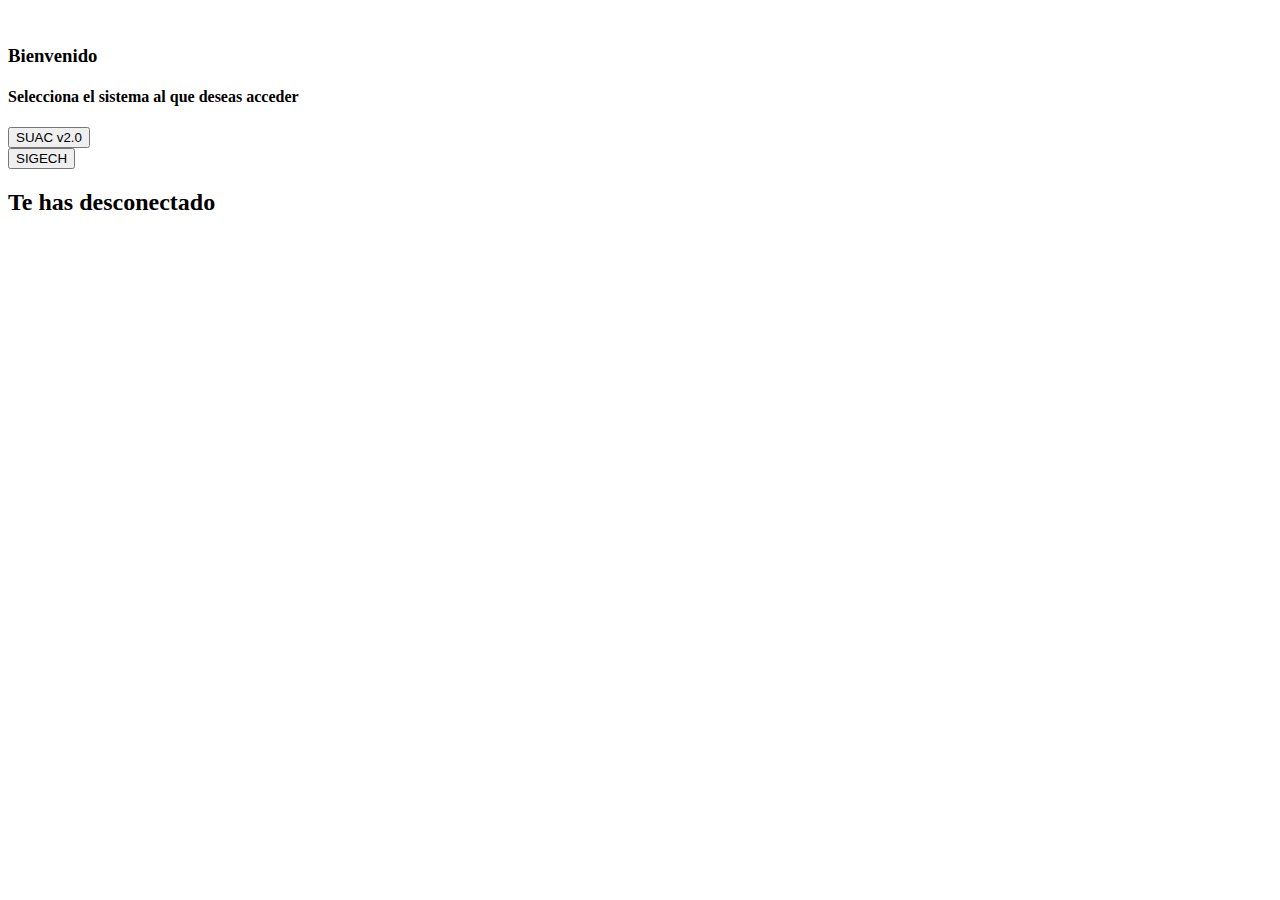
<file: target/classes/templates/index.html>
<!DOCTYPE html>
<html xmlns:layout="http://www.ultraq.net.nz/thymeleaf/layout"
	xmlns:th="http://www.thymeleaf.org"
	layout:decorate="~{fragments/layout}">
<head>
<title>Index</title>
<link rel="stylesheet" type="text/css" th:href="@{css/index.css}" />
</head>
<body>
	<div layout:fragment="content" th:remove="tag">
<script type="text/javascript" th:src="@{/webjars/jquery/3.2.1/jquery.min.js/}"></script>
<script type="text/javascript" th:src="@{/webjars/bootstrap/3.3.7/js/bootstrap.min.js}"></script>
		<div class="row">
			<div class="col-md-4 col-md-offset-4">
				<image th:src="@{img/logoChihuahua.svg}" />
			</div>
			<div class="col-md-6 col-md-offset-3">
				<h3>Bienvenido</h3>
				<h4>Selecciona el sistema al que deseas acceder</h4>
			</div>
			<div class="col-md-4 col-md-offset-4 ">
				<a th:href="${SUAC_url}"><button type="button"
						class="btn btn-secondary btn-lg buttonone">SUAC v2.0</button></a>
			</div>
			<div class="col-md-4 col-md-offset-4">
				<a th:href="@{/sigech/}"><button type="button"
						class="btn btn-secondary btn-lg buttontwo">SIGECH</button></a>
			</div>
			<div class="modal fade bd-example-modal-sm" id="editUserModal"
				tabindex="-1" role="dialog" aria-labelledby="mySmallModalLabel"
				aria-hidden="true">
				<div class="modal-dialog model-sm">
					<div class="modal-content">
						<div class="modal-body">
							<h2>Te has desconectado</h2>
						</div>
					</div>
				</div>
			</div>
			<script th:inline="javascript">
				if(/*[[${param.logout}]]*/){
					$('#editUserModal').modal('show');
				}
			</script>
		</div>
	</div>
</body>
</html>
</file>
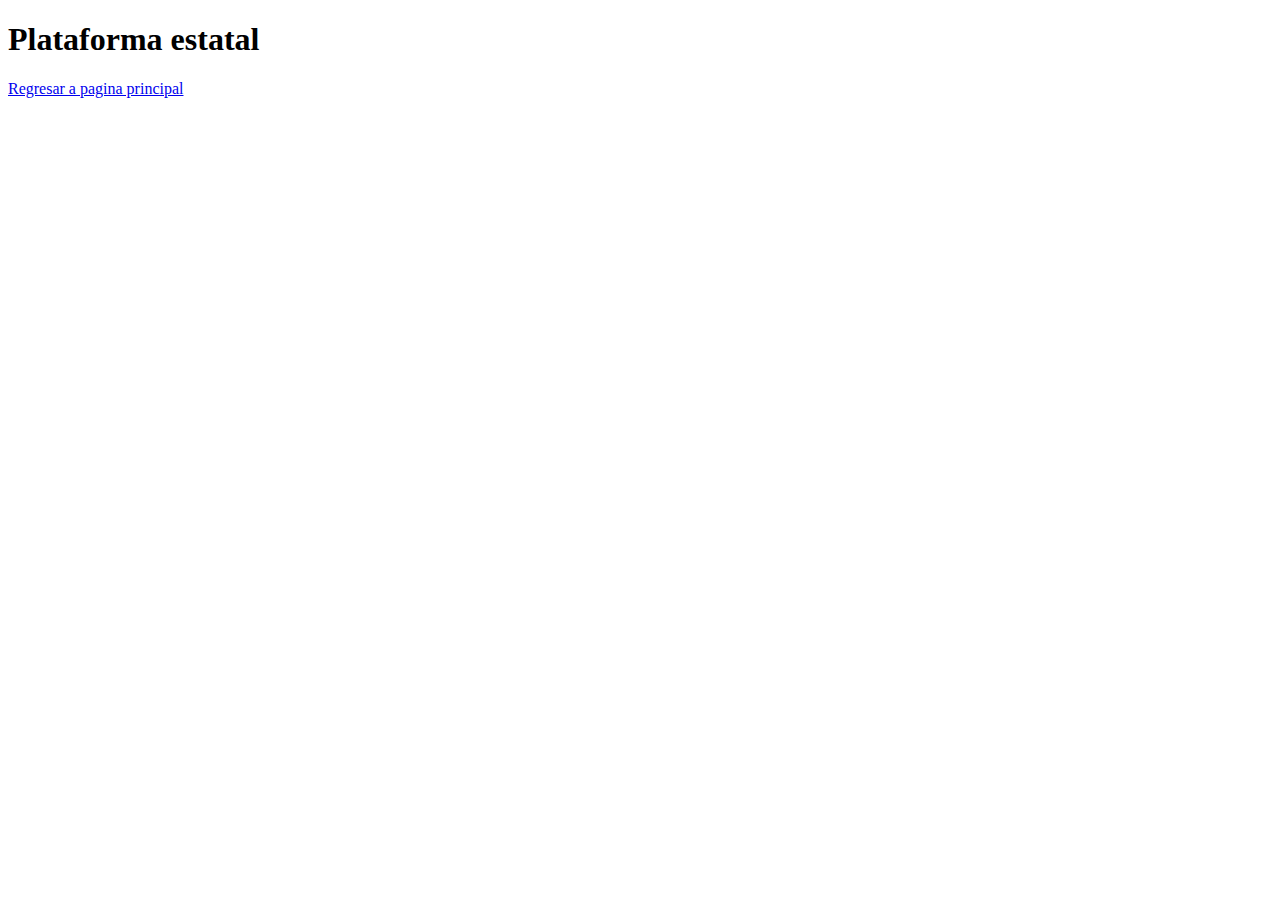
<file: target/classes/templates/estatal/index.html>
<!DOCTYPE html>
<html xmlns:layout="http://www.ultraq.net.nz/thymeleaf/layout"
      xmlns:th="http://www.thymeleaf.org"
      layout:decorate="~{fragments/layout}">
<head>
    <title>Plataforma estatal</title>
</head>
<body>
<div layout:fragment="content" th:remove="tag">
	<div class="row">
    <h1>Plataforma estatal</h1>
    <p><a href="/" th:href="@{/}">Regresar a pagina principal</a></p>
    <th:block th:replace="fragments/footer :: footer"/>
    </div>
</div>
</body>
</html>
</file>
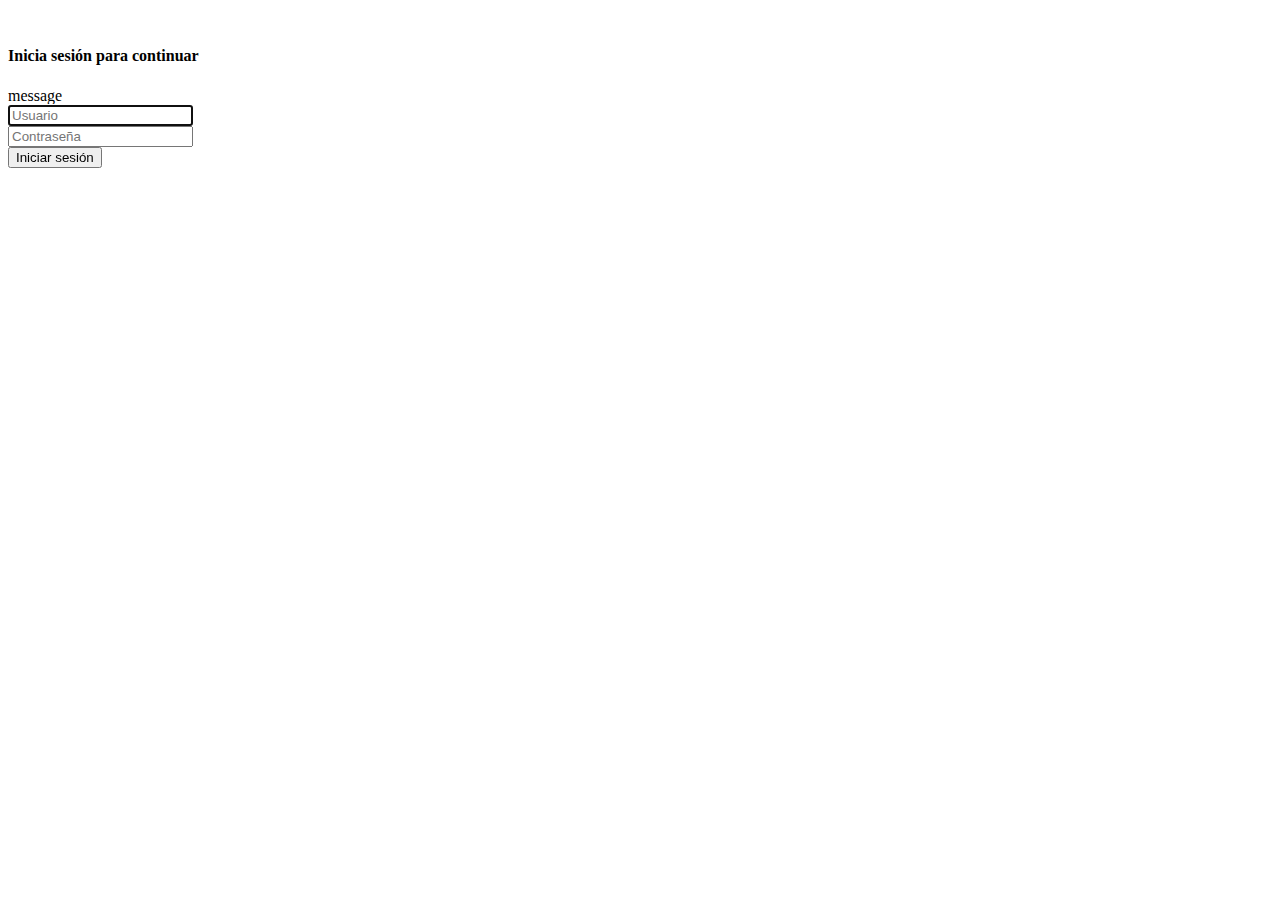
<file: target/classes/templates/login.html>
<!DOCTYPE html>
<html xmlns:layout="http://www.ultraq.net.nz/thymeleaf/layout"
	xmlns:th="http://www.thymeleaf.org"
	layout:decorate="~{fragments/layout}">
<head>
<title>Login</title>
<link rel="stylesheet" type="text/css" th:href="@{css/login.css}" />
</head>
<body>
	<div layout:fragment="content" th:remove="tag">
		<div class="row">
			<div class="col-md-4 col-md-offset-4">
				<image th:src="@{img/LogoSIGECH.svg}" />
			</div>
			<div class="col-md-4 col-md-offset-4">
				<div class="panel panel-default">
					<div class="row">
						<div class="col-md-10 col-md-offset-1 col-sm-10 col-sm-offset-1 ">
							<h4>Inicia sesión para continuar</h4>
							<form th:action="@{/login}" method="post">
								<div class="dialog-row">
									<label th:if="${param.error}"
										th:text="${session['SPRING_SECURITY_LAST_EXCEPTION'].message}"
										class="alert alert-info">message</label>
								</div>
								<div class="form-group margin">
									<input type="text" id="username" name="username"
										class="form-control " autofocus="autofocus"
										placeholder="Usuario"
										onkeyup="this.value = this.value.toUpperCase();">
								</div>
								<div class="form-group">
									<input type="password" id="password" name="password"
										class="form-control" placeholder="Contraseña">
								</div>
								<div class="form-group">
									<input type="submit" name="login-submit" id="login-submit"
										class="form-control btn-secondary btn-lg colorbutton buttonone"
										value="Iniciar sesión">
								</div>
							</form>
						</div>
					</div>
				</div>
			</div>
		</div>
	</div>
</body>
</html>
</file>
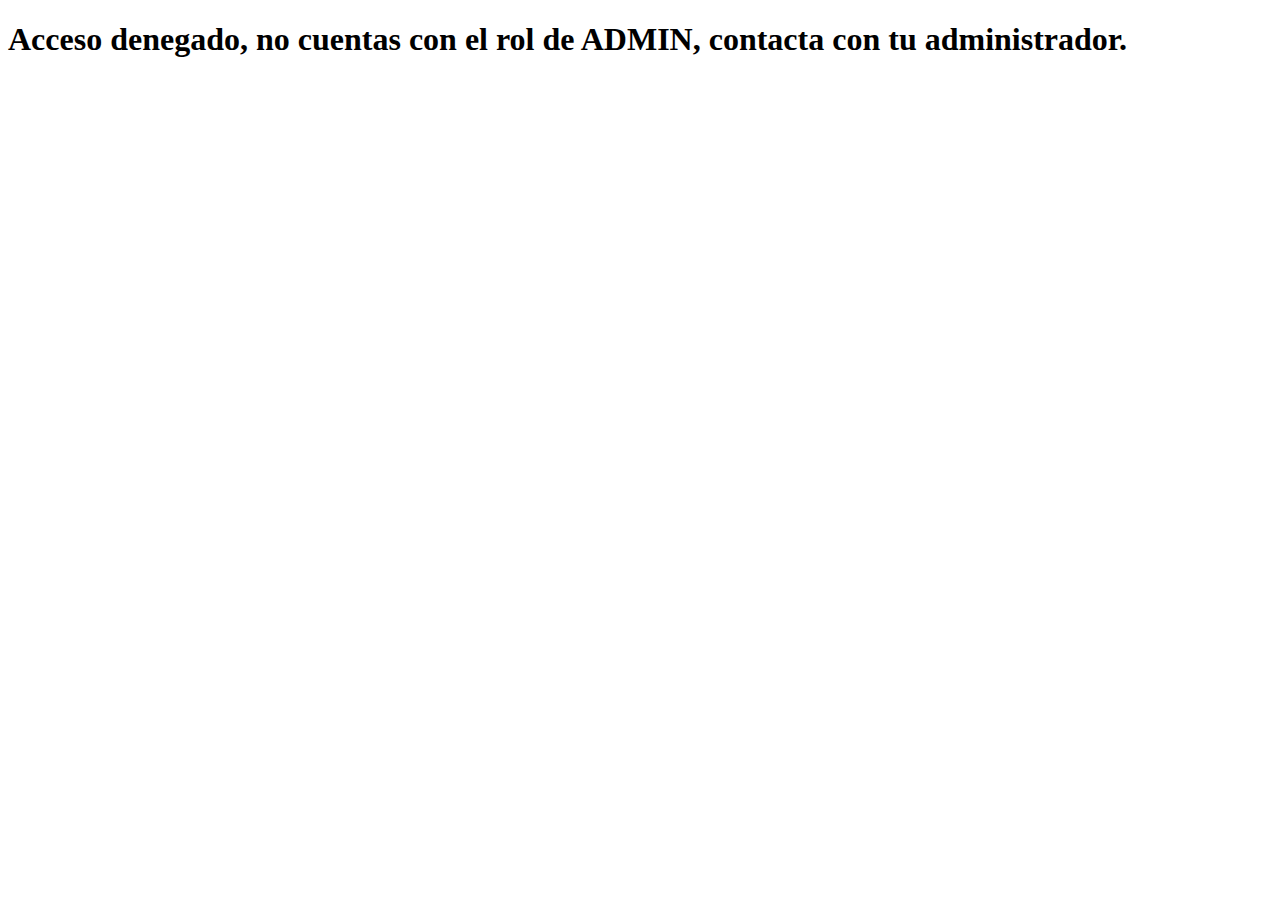
<file: target/classes/templates/error/access-denied.html>
<!DOCTYPE html>
<html xmlns:layout="http://www.ultraq.net.nz/thymeleaf/layout"
      xmlns:th="http://www.thymeleaf.org"
      layout:decorate="~{fragments/layout}">
<head>
    <title>Acceso denegado</title>
</head>
<body>
<div layout:fragment="content" th:remove="tag">
    <div class="row">
    <h1>Acceso denegado, no cuentas con el rol de ADMIN, contacta con tu administrador.</h1>
    <th:block th:replace="fragments/footer :: footer"/>
    </div>
</div>
</body>
</html>
</file>
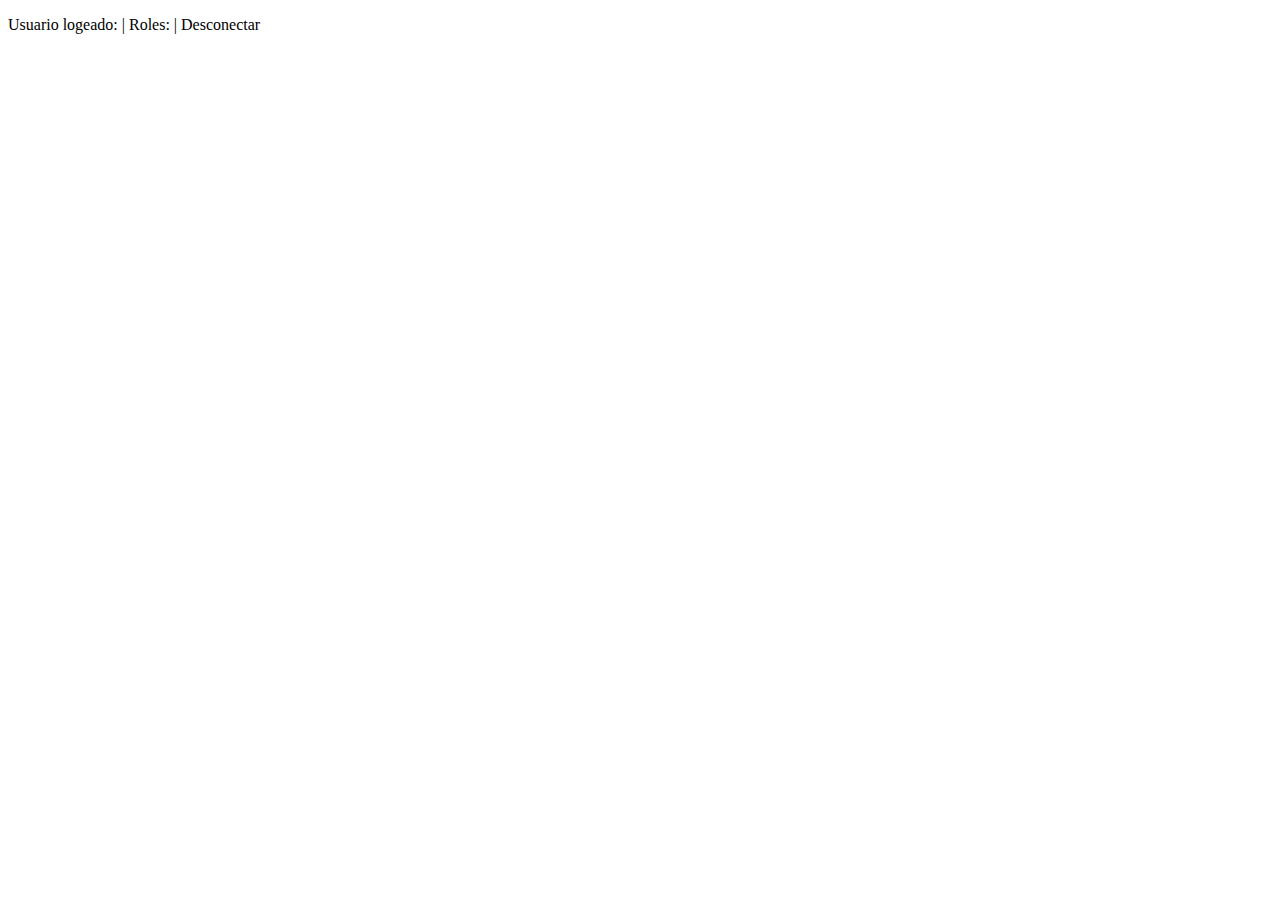
<file: target/classes/templates/fragments/footer.html>
<!DOCTYPE HTML>
<html xmlns:th="http://www.thymeleaf.org"
      xmlns:sec="http://www.thymeleaf.org/thymeleaf-extras-springsecurity4">
<body>
<th:block th:fragment="footer">
            <p>
              
                <span sec:authorize="isAuthenticated()" style="display: inline-block;">
                    Usuario logeado: <span sec:authentication="name"></span> |
                    Roles: <span sec:authentication="principal.authorities"></span> |
                    <a th:href="@{/logout}">Desconectar</a>
                </span>
            </p>

    <script type="text/javascript" th:src="@{/webjars/jquery/3.2.1/jquery.min.js/}"></script>
    <script type="text/javascript" th:src="@{/webjars/bootstrap/3.3.7/js/bootstrap.min.js}"></script>

</th:block>
</body>
</html>
</file>
